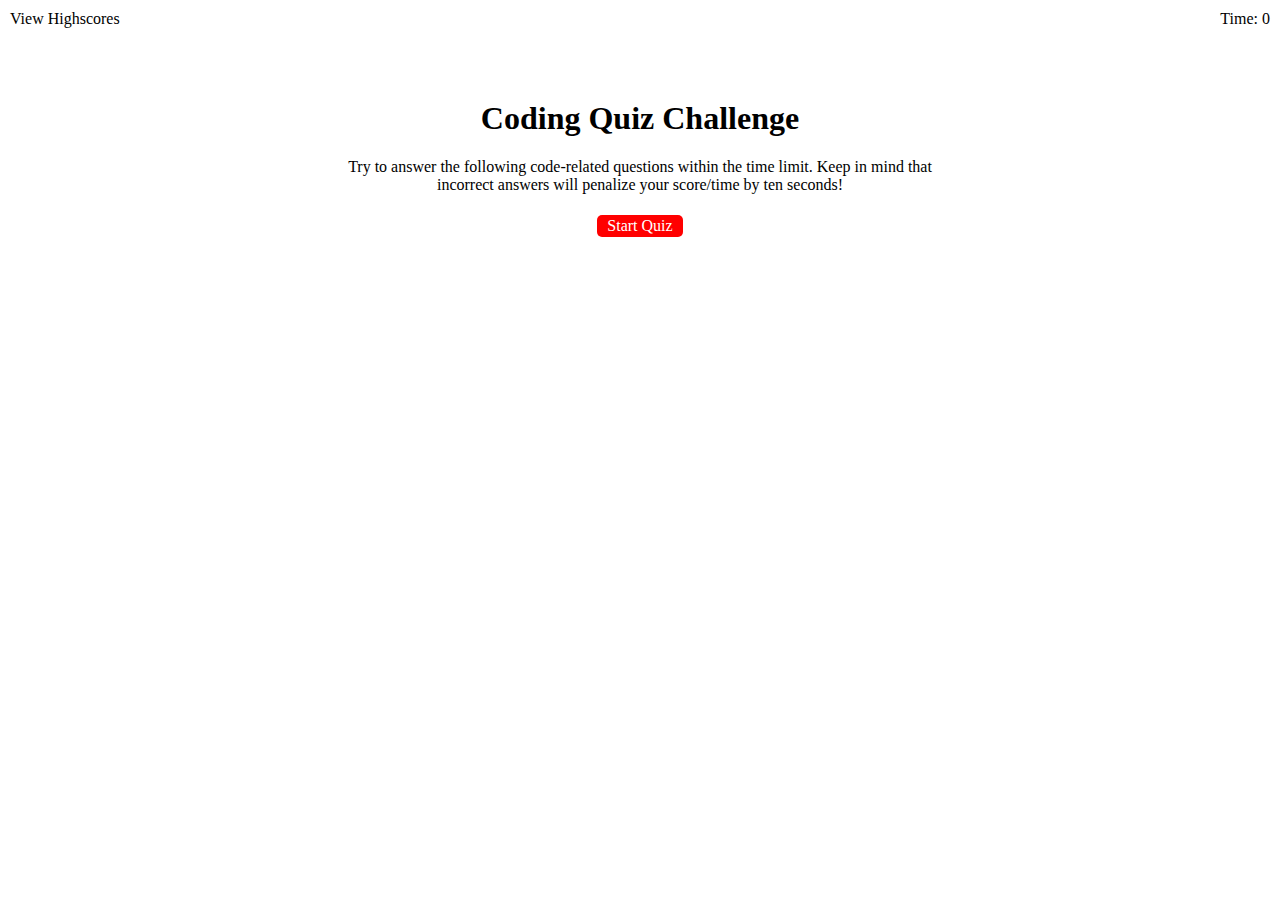
<file: index.html>
<!DOCTYPE html>
<html lang="en">
  <head>
    <meta charset="UTF-8" />
    <meta name="viewport" content="width=device-width, initial-scale=1.0" />
    <meta http-equiv="X-UA-Compatible" content="ie=edge" />
    <title>Coding Quiz</title>

    <link rel="stylesheet" href="./assets/css/style.css" />
  </head>

  <body>
    <div class="scores"><a href="highscores.html">View Highscores</a></div>

    <div class="timer">Time: <span id="time">0</span></div>

    <div class="wrapper">
      <div id="start-screen" class="start">
        <h1>Coding Quiz Challenge</h1>
        <p>
          Try to answer the following code-related questions within the time
          limit. Keep in mind that incorrect answers will penalize your
          score/time by ten seconds!
        </p>
        <button id="start">Start Quiz</button>
      </div>

      <div id="questions" class="hide">
        <h2 id="question-title"></h2>
        <div id="choices" class="choices"></div>
      </div>

      <div id="end-screen" class="hide">
        <h2>All done!</h2>
        <p>Your final score is <span id="final-score"></span>.</p>
        <p>
          Enter initials: <input type="text" id="initials" max="3" />
          <button id="submit">Submit</button>
        </p>
      </div>

      <div id="feedback" class="feedback hide"></div>
    </div>

    <script src="./assets/js/questions.js"></script>
    <script src="./assets/js/logic.js"></script>
  </body>
</html>
</file>
<file: assets/css/style.css>
body {
    font-family: "Josefin Slab", serif;
  }
  .wrapper {
    margin: 100px auto 0 auto;
    max-width: 600px;
  }
  
  .hide {
    display: none;
  }
  
  .start {
    text-align: center;
  }
  
  .scores {
    position: absolute;
    top: 10px;
    left: 10px;
  }
  
  .feedback {
    font-style: italic;
    font-size: 120%;
    margin-top: 20px;
    padding-top: 10px;
    color: gray;
    border-top: 2px solid rgb(201, 193, 193);
  }
  
  .timer {
    position: absolute;
    top: 10px;
    right: 10px;
  }
  
  a {
    color: black;
    text-decoration: none;
    transition: color 0.1s;
  }
  
  a:hover {
    color: #70707a;
  }
  
  button {
    display: inline-block;
    margin: 5px;
    cursor: pointer;
    font-family: "sarif", cursive;
    font-size: 100%;
    background-color: red;
    border-radius: 5px;
    padding: 2px 10px;
    color: white;
    border: 0;
    transition: background-color 0.1s;
  }
  
  button:hover {
    background-color: silver;
  }
  
  .choices button {
    display: block;
  }
  
  input[type="text"] {
    font-size: 100%;
  }
  
  ol {
    padding-left: 0px;
    max-height: 400px;
    overflow: auto;
  }
  
  li {
    padding: 5px;
    list-style: decimal inside none;
  }
  
  li:nth-child(odd) {
    background-color: #dfdae7;
  }
</file>
